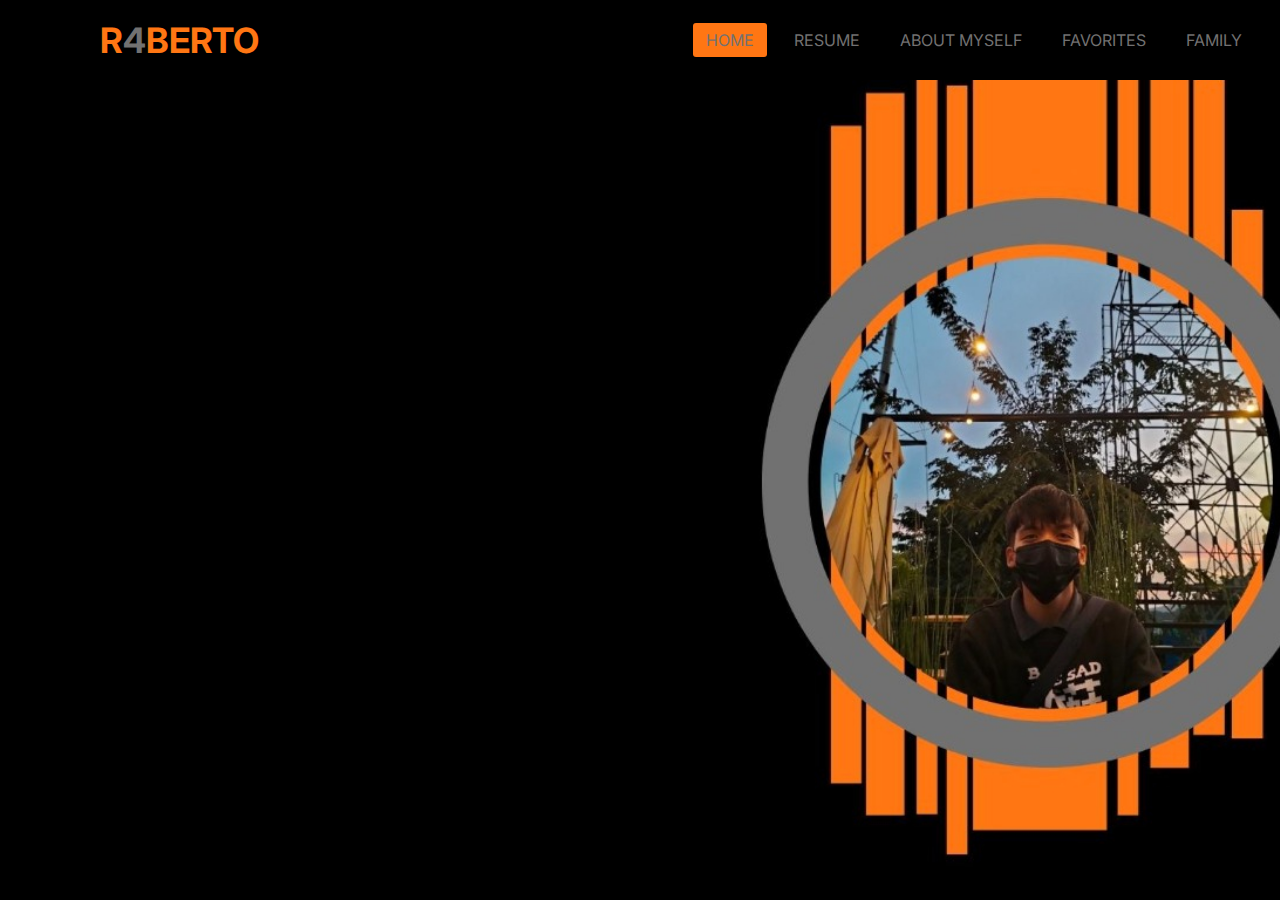
<file: Index.html>
<!DOCTYPE html>
<html lang="en" dir="ltr">
  <head>
    <meta charset="utf-8">
    <title>R4BERTO</title>
    <meta name="viewport" content="width=device-width, initial-scale=1.0">
    <link rel="stylesheet" href="cv.css">
    <link rel="stylesheet" href="https://cdnjs.cloudflare.com/ajax/libs/font-awesome/5.15.3/css/all.min.css"/>
    <link rel="shortcut icon" type="image/png" href="Designpic/icons.png">
  </head>
  <body>
    <div class="MENU">
      <nav>
        <input type="checkbox" id="check">
        <label for="check" class="checkbtn">
          <i class="fas fa-bars"></i>
        </label>
        <label class="logo">R<span>4</span>BERTO</label>
        <ul>
          <li><a class="active" href="Index.html">Home</a></li>
          <li><a href="Resume.html">Resume</a></li>
          <li><a href="Aboutmyself.html">About Myself</a></li>
          <li><a href="Favorites.html">Favorites</a></li>
          <li><a href="family.html">Family</a></li>
        </ul>
      </nav>

      <div class="content">
        <h4>Hello, my name is</h4>
        <h1>John Robert Olaño</h1>
        <h3>"The capacity to learn is a gift;
          <br> ability to learn is a skill;
          <br> willingness to learn is a choice." </h3>
        <h5>-Brain Herbert</h5>
          <form action="form.html">
            <button class="cu" type="submit">
                Contact Me
            </button>
        </form>
        </div>
      </div>
    </div>
  </body>
</html>
</file>
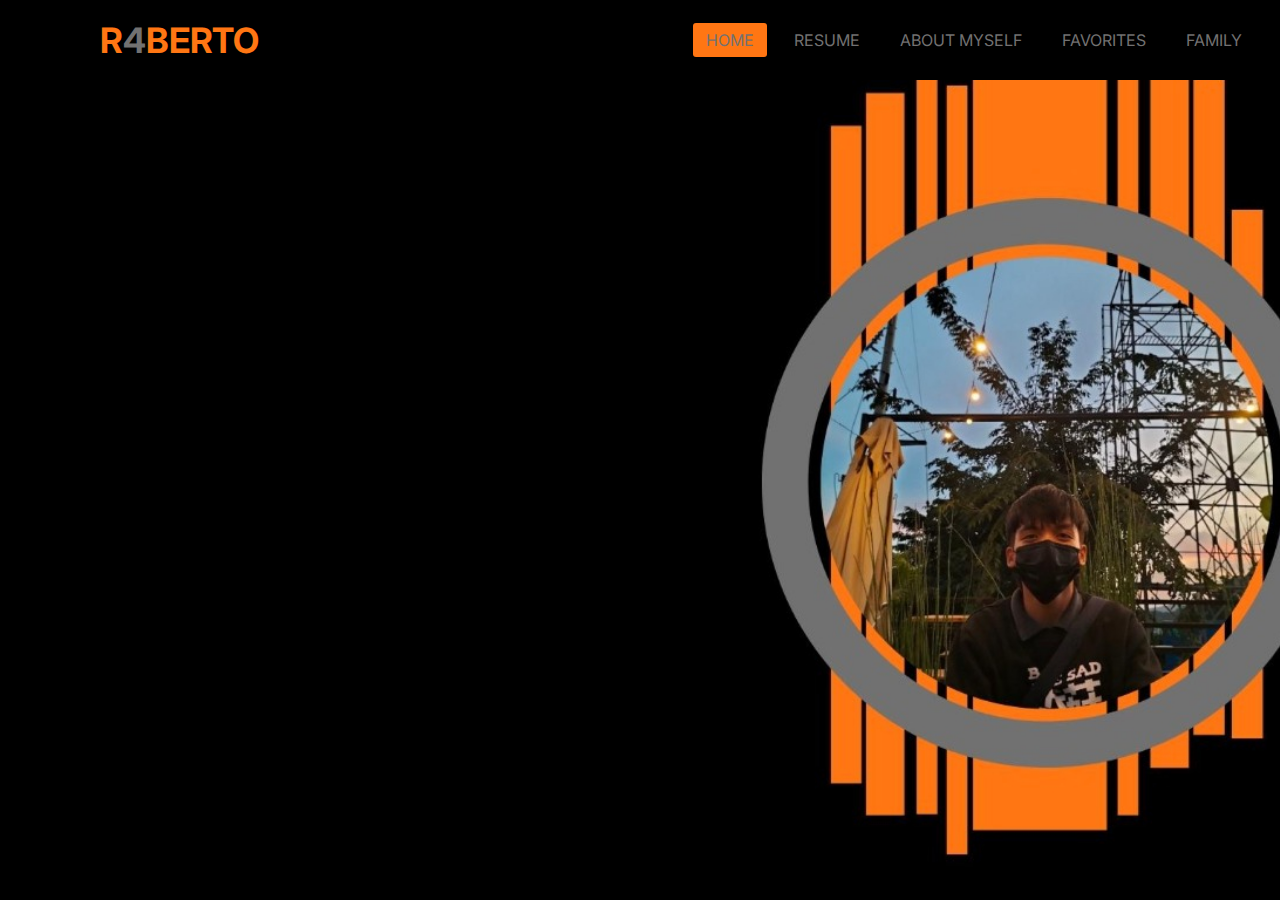
<file: index.html>
<!DOCTYPE html>
<html lang="en" dir="ltr">
  <head>
    <meta charset="utf-8">
    <title>R4BERTO</title>
    <meta name="viewport" content="width=device-width, initial-scale=1.0">
    <link rel="stylesheet" href="cv.css">
    <link rel="stylesheet" href="https://cdnjs.cloudflare.com/ajax/libs/font-awesome/5.15.3/css/all.min.css"/>
    <link rel="shortcut icon" type="image/png" href="Designpic/icons.png">
  </head>
  <body>
    <div class="MENU">
      <nav>
        <input type="checkbox" id="check">
        <label for="check" class="checkbtn">
          <i class="fas fa-bars"></i>
        </label>
        <label class="logo">R<span>4</span>BERTO</label>
        <ul>
          <li><a class="active" href="index.html">Home</a></li>
          <li><a href="Resume.html">Resume</a></li>
          <li><a href="Aboutmyself.html">About Myself</a></li>
          <li><a href="Favorites.html">Favorites</a></li>
          <li><a href="family.html">Family</a></li>
        </ul>
      </nav>

      <div class="content">
        <h4>Hello, my name is</h4>
        <h1>John Robert Olaño</h1>
        <h3>"The capacity to learn is a gift;
          <br> ability to learn is a skill;
          <br> willingness to learn is a choice." </h3>
        <h5>-Brain Herbert</h5>
          <form action="form.html">
            <button class="cu" type="submit">
                Contact Me
            </button>
        </form>
        </div>
      </div>
    </div>
  </body>
</html>
</file>
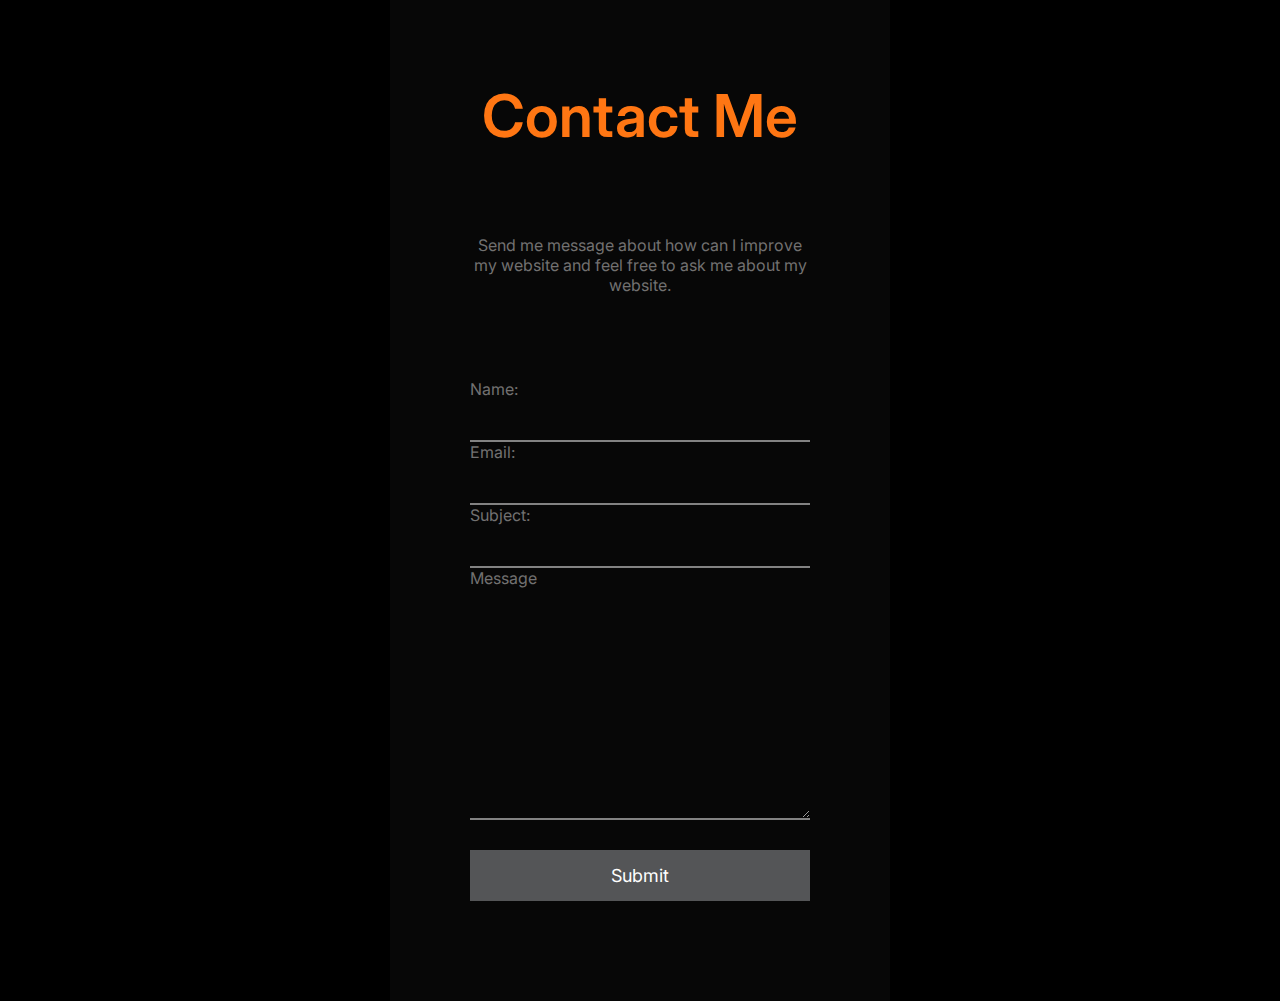
<file: form.html>
<!DOCTYPE html>
<html lang="en">
<head>
    <meta charset="UTF-8">
    <meta http-equiv="X-UA-Compatible" content="IE=edge">
    <meta name="viewport" content="width=device-width, initial-scale=1.0">
    <link rel="stylesheet" href="form.css">
    <title>Document</title>
    <link href="https://fonts.googleapis.com/css2?family=Inter:wght@200;300;400;500;600;700&display=swap" rel="stylesheet">
    <script>
        function handleSubmit () {
            const name = document.getElementById('name').value;
            const email = document.getElementById('email').value;
            const subject = document.getElementById('subject').value;
            const message = document.getElementById('message').value;
        
            sessionStorage.setItem("NAME", name);
            sessionStorage.setItem("EMAIL", email);
            sessionStorage.setItem("SUBJECT", subject);
            sessionStorage.setItem("MESSAGE", message);
    
            return;
        }     
        </script>
</head>
<body>
    <div class="container">
        <h1>Contact Me</h1>
        <p>Send me message about how can I improve my website and feel free to ask me about my website.</p>
        <form action="Result.html" method="get">
            <label for="name">Name:</label>
            <input type="text" name="name" id="name">
            <label for="email">Email:</label>
            <input type="email" name="email" id="email">
            <label for="subject">Subject:</label>
            <input type="subject" name="subject" id="subject">
            <label for="message">Message</label>
            <textarea type="message" cols="30" rows="10" name="message"></textarea> 
            <input type="submit" onclick="handleSubmit()">
        </form>
    </div>

</body>
</html>
</file>
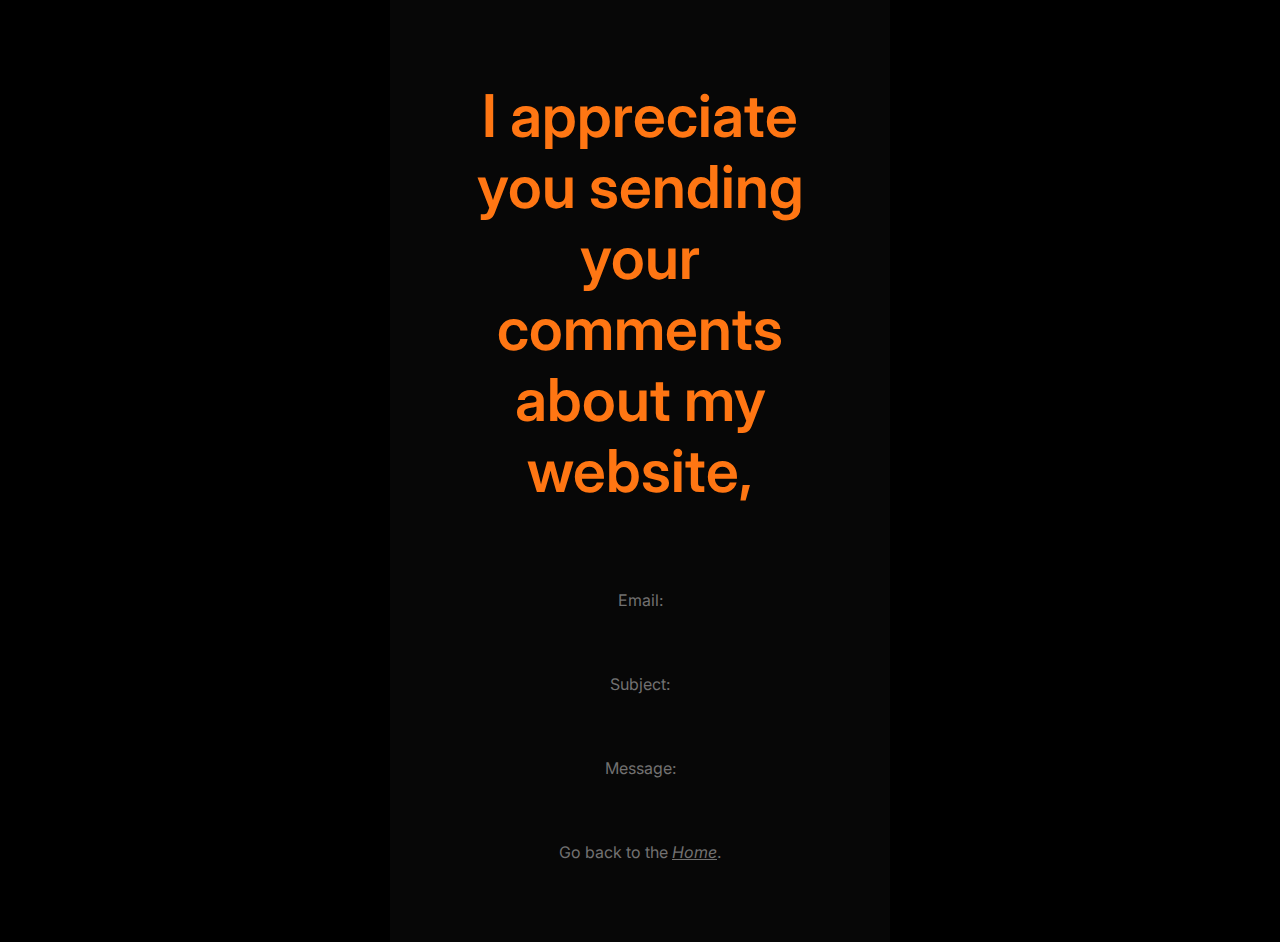
<file: Result.html>
<!DOCTYPE html>
<html lang="en">
<head>
    <meta charset="UTF-8">
    <meta http-equiv="X-UA-Compatible" content="IE=edge">
    <meta name="viewport" content="width=device-width, initial-scale=1.0">
    <link rel="stylesheet" href="form.css">
    <title>Document</title>
    <link href="https://fonts.googleapis.com/css2?family=Inter:wght@200;300;400;500;600;700&display=swap" rel="stylesheet">
</head>
<body>
    <div class="container">
        <h1>I appreciate you sending your comments about my website,<span id="result-name"/></h1>
        <p>Email:<span id="result-email" /></p>
        <p>Subject:<span id="result-subject"/></p>
        <p>Message:<span id="result-message"/></p>
        <p class="back">Go back to the <a href="index.html">Home</a>.</p>
    
      </div>
        <script>
        window.addEventListener('load', () => {
    
        // Via Query parameters - GET
        const params = (new URL(document.location)).searchParams;
        const name = params.get('name');
        const email = params.get('email');
        const subject = params.get('subject');
        const message = params.get('message');
    
        // Via local Storage
        /* const name = localStorage.getItem('NAME');
        const email = localStorage.getItem('EMAIL');
        const subject = localStorage.getItem('SUBJECT');
        const message = localStorage.getItem('MESSAGE'); */
    
        // const name = sessionStorage.getItem('NAME');
        // const email = sessionStorage.getItem('EMAIL');
        // const subject = sessionStorage.getItem('SUBJECT');
        // const message = sessionStorage.getItem('MESSAGE');
    
        document.getElementById('result-name').innerHTML = name;
        document.getElementById('result-email').innerHTML = email;
        document.getElementById('result-subject').innerHTML = subject;
        document.getElementById('result-message').innerHTML = message;
    
        })
        </script>
</body>
</html>
</file>
<file: cv.css>
@import url('https://fonts.googleapis.com/css2?family=Inter:wght@200;300;400;500;600;700&display=swap');


*{
    padding: 0;
    margin: 0;
    text-decoration: none;
    list-style: none;
    box-sizing: border-box;
  }
:root {
	--primary-color: #ff7613;
	--text-color: #727171;
}
  body{
    font-family: Inter, arial;
    
  }
  .MENU{
    background: url(BACKGROUNDMENU.jpg);
    background-size: cover;
    height: 100vh;
    width: 100%;
    background-position: center;
    position: fixed;

  }
  nav{
    background: black;
    height: 80px;
    width: 100%;
  }
  label.logo{
    color: var(--primary-color);
    font-size: 35px;
    line-height: 80px;
    padding: 0 100px;
    font-weight: bold;
  }
  span{
    color: #727171;
  }
  nav ul{
    float: right;
    margin-right: 20px;
  }
  nav ul li{
    display: inline-block;
    line-height: 80px;
    margin: 0 5px;
  }
  nav ul li a{
    color: var(--text-color);
    font-size: 16px;
    padding: 7px 13px;
    border-radius: 3px;
    text-transform: uppercase;
  }
  a.active,a:hover{
    background:var(--primary-color);
    transition: .5s;
  }
  .checkbtn{
    font-size: 30px;
    color: var(--primary-color);
    float: right;
    line-height: 80px;
    margin-right: 40px;
    cursor: pointer;
    display: none;
  }
  #check{
    display: none;
  }
  @media (max-width: 1300px){
    .content{
      display: none;
    }
  }
  @media (max-width: 952px){
    label.logo{
      font-size: 30px;
      padding-left: 50px;
    }
    nav ul li a{
      font-size: 16px;
    }
    .content{
      display: none;
    }
    
  }
  @media (max-width: 858px){
    .checkbtn{
      display: block;
    }
    .quote{
      display: none;
    }
    ul{
      position: fixed;
      width: 100%;
      height: 100vh;
      background: #3c3c3c;
      top: 80px;
      left: -100%;
      text-align: center;
      transition: all .5s;
      z-index: 2;
    }
    nav ul li{
      display: block;
      margin: 50px 0;
      line-height: 30px;
    }
    nav ul li a{
      font-size: 20px;
    }
    a:hover,a.active{
      background: none;
      color: var(--primary-color);
    }
    #check:checked ~ ul{
      left: 0;
    }
  }
.content{
  position: absolute;
  top: 50%;
  left: 8%;
  transform: translateY(-50%);
}
h1{
  color: #727171;
  margin: 20px 0px 20px;
  font-size: 70px;
}
h3{
  color: #727171;
  font-size: 25px;
} 
h4{
  color: #ff7613;
  letter-spacing: 2px;
  font-size: 20px;
}
h5{
  color: #ff7613;
  letter-spacing: 2px;
  font-size: 20px;
}
.cu{
  width: 160px;
  height: 40px;
  border: none;
  margin-bottom: 10px;
  margin-left: 20px;
  font-size: 18px;
  border-radius: 10px;
  transition: .4s ease;
  margin-top: 1rem;
  text-decoration: none;
  color: black;
  transition: .3s ease;
  font-family: 'Inter', sans-serif;
  font-weight: 700;
  background-color:var(--primary-color);
  color: white;
}
.cu:hover{
  background: var(--text-color);
  color: white;
}
</file>
<file: form.css>
*{
    margin: 0;
    padding: 0;
    box-sizing: border-box;
}
:root {
	--primary-color: #ff7613;
	--text-color: #727171;
}
body{
    background: black;
    text-align: center;
}

h1{
    font-family: 'Inter', sans-serif;
    font-size: 59px;
    color: var(--primary-color);
    font-weight: 600;
    padding-bottom: 20px;
}
p{
    color: var(--text-color);
}
p,input,textarea,label{
    font-family: 'Inter', sans-serif;    
}
.container{
    max-width: 500px;
	width: 90%;
	margin: 0 auto;
	display: grid;
	padding: 5rem;
	background: #070707;
	gap: 4rem;
}
form{
    max-width: 500px;
    margin:0 auto;
    text-align: left;
    padding: 20px 0;
}
input,textarea,label{
    display: block;
    margin: 0 auto;
    width: 100%;
    color: var(--text-color);
}
input,textarea{
    background-color:transparent ;
    border: 0;
    border-bottom: 2px solid #828282;
}
input[type=submit]{
    background-color: #545557;
    padding: 15px 0;
    color: white;
    font-size: 18;
    border-bottom: none;
    margin-top: 30px;
    cursor: pointer;
    transition: all .3s ease;
}
input[type=submit]:hover{
    background-color: var(--primary-color);
    color: var(--text-color);
}
input,textarea{
    color: white;
    font-size: 18px;
    padding: 10px;
}
input:focus,textarea:focus{
    outline: 1px solid #828282;
}
a{
    color: var(--text-color);
    font-style: italic;
}
a:hover{
    color: #ff7613;
}
</file>
